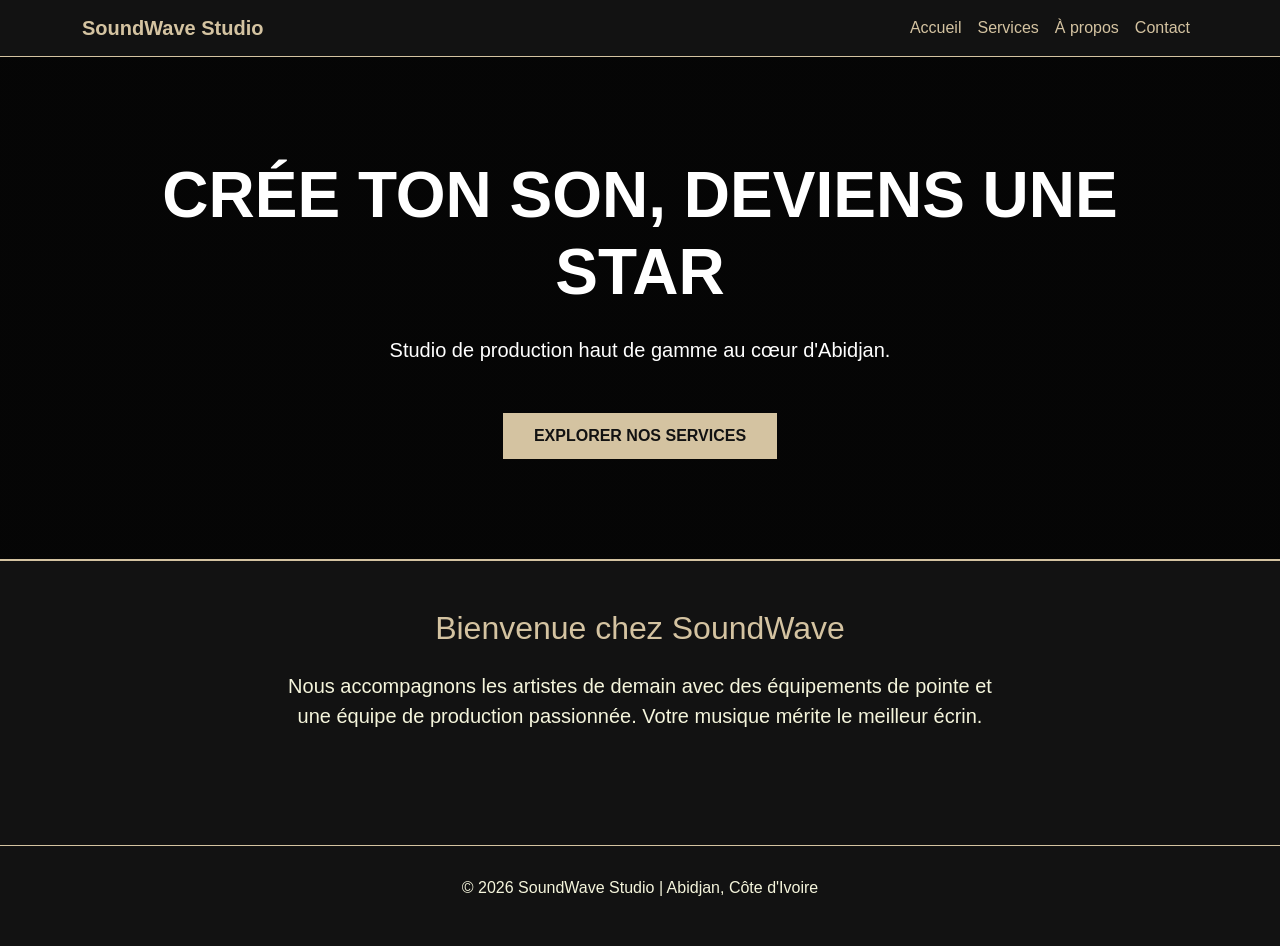
<file: index.html>
<!DOCTYPE html>
<html lang="fr">
<head>
    <meta charset="UTF-8">
    <meta name="viewport" content="width=device-width, initial-scale=1.0">
    <title>SoundWave Studio | Accueil</title>
    <link href="https://cdn.jsdelivr.net/npm/bootstrap@5.3.0/dist/css/bootstrap.min.css" rel="stylesheet">
    <link rel="stylesheet" href="style.css">
</head>
<body>

    <nav class="navbar navbar-expand-lg sticky-top">
        <div class="container">
            <a class="navbar-brand fw-bold" href="index.html text-uppercase">SoundWave Studio</a>
            <div class="navbar-nav ms-auto">
                <a class="nav-link active" href="index.html">Accueil</a>
                <a class="nav-link" href="services.html">Services</a>
                <a class="nav-link" href="apropos.html">À propos</a>
                <a class="nav-link" href="contact.html">Contact</a>
            </div>
        </div>
    </nav>

    <header class="hero text-center text-white">
        <div class="container">
            <h1 class="display-3 fw-bold mb-4">CRÉE TON SON, DEVIENS UNE STAR </h1>
            <p class="lead mb-5">Studio de production haut de gamme au cœur d'Abidjan.</p>
            <a href="services.html" class="btn btn-custom text-uppercase">Explorer nos services</a>
        </div>
    </header>

    <section class="py-5">
        <div class="container text-center">
            <div class="row justify-content-center">
                <div class="col-md-8">
                    <h2 class="mb-4" style="color: var(--beige);">Bienvenue chez SoundWave</h2>
                    <p class="fs-5">
                        Nous accompagnons les artistes de demain avec des équipements de pointe 
                        et une équipe de production passionnée. Votre musique mérite le meilleur écrin.
                    </p>
                </div>
            </div>
        </div>
    </section>

    <footer class="text-center">
        <p>© 2026 SoundWave Studio | Abidjan, Côte d'Ivoire</p>
    </footer>

    <script src="https://cdn.jsdelivr.net/npm/bootstrap@5.3.0/dist/js/bootstrap.bundle.min.js"></script>
</body>
</html>
</file>
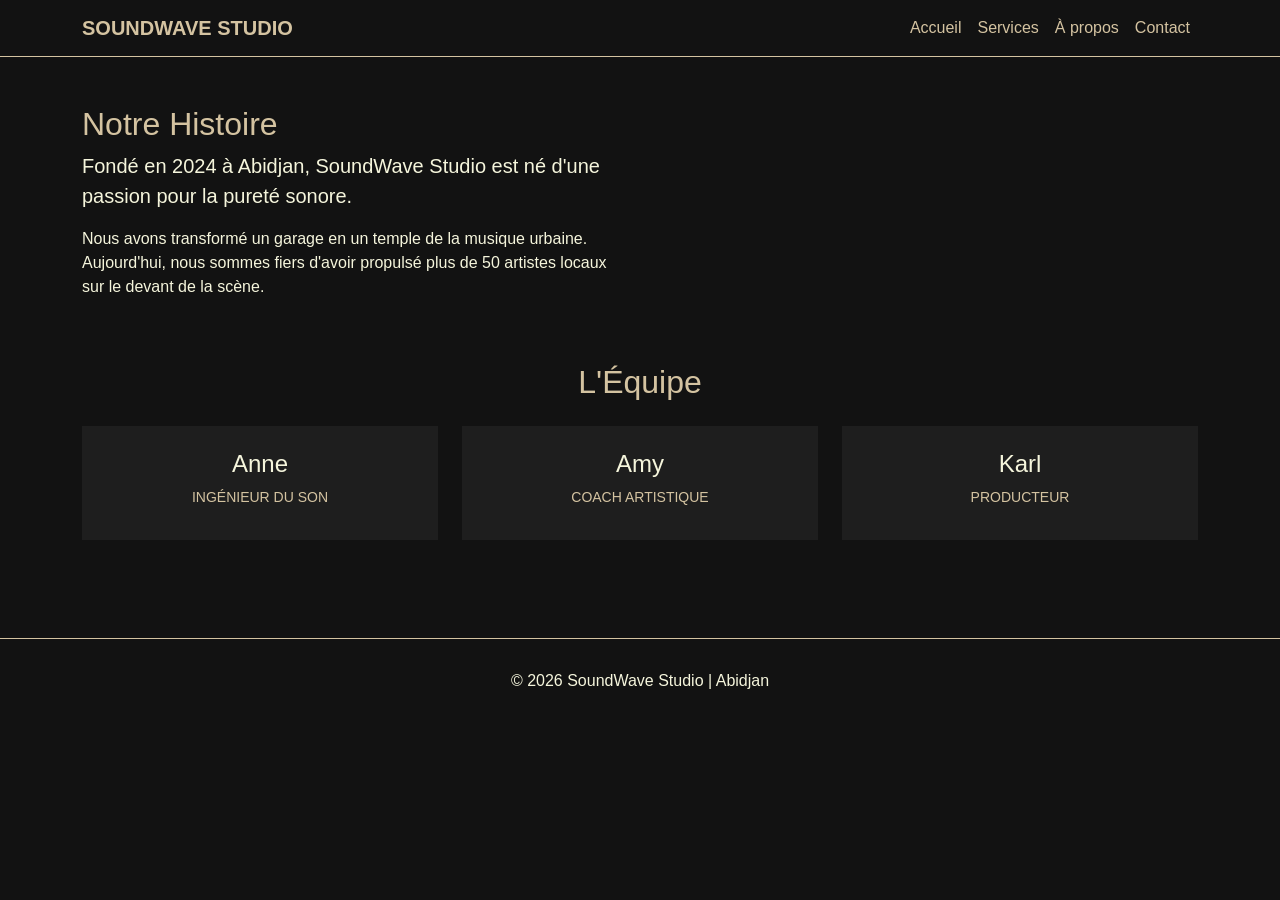
<file: apropos.html>
<!DOCTYPE html>
<html lang="fr">
<head>
    <meta charset="UTF-8">
    <meta name="viewport" content="width=device-width, initial-scale=1.0">
    <title>À Propos | SoundWave Studio</title>
    <link href="https://cdn.jsdelivr.net/npm/bootstrap@5.3.0/dist/css/bootstrap.min.css" rel="stylesheet">
    <link rel="stylesheet" href="style.css">
</head>
<body>

    <nav class="navbar navbar-expand-lg sticky-top">
        <div class="container">
            <a class="navbar-brand fw-bold" href="index.html">SOUNDWAVE STUDIO</a>
            <div class="navbar-nav ms-auto">
                <a class="nav-link" href="index.html">Accueil</a>
                <a class="nav-link" href="services.html">Services</a>
                <a class="nav-link active" href="apropos.html">À propos</a>
                <a class="nav-link" href="contact.html">Contact</a>
            </div>
        </div>
    </nav>

    <section class="container py-5">
        <div class="row align-items-center mb-5">
            <div class="col-md-6">
                <h2 style="color: var(--beige);">Notre Histoire</h2>
                <p class="lead">Fondé en 2024 à Abidjan, SoundWave Studio est né d'une passion pour la pureté sonore.</p>
                <p>Nous avons transformé un garage en un temple de la musique urbaine. Aujourd'hui, nous sommes fiers d'avoir propulsé plus de 50 artistes locaux sur le devant de la scène.</p>
            </div>
          
        </div>

        <h2 class="text-center mb-4" style="color: var(--beige);">L'Équipe</h2>
        <div class="row g-4">
            <div class="col-md-4">
                <div class="card p-3 text-center border-0">
                    <h4 class="mt-2">Anne</h4>
                    <p class="text-uppercase small" style="color: var(--beige);">Ingénieur du Son</p>
                </div>
            </div>
            <div class="col-md-4">
                <div class="card p-3 text-center border-0">
                    <h4 class="mt-2">Amy</h4>
                    <p class="text-uppercase small" style="color: var(--beige);">Coach Artistique</p>
                </div>
            </div>
            <div class="col-md-4">
                <div class="card p-3 text-center border-0">
                    <h4 class="mt-2">Karl</h4>
                    <p class="text-uppercase small" style="color: var(--beige);">Producteur</p>
                </div>
            </div>
        </div>
    </section>

    <footer class="text-center">
        <p>© 2026 SoundWave Studio | Abidjan</p>
    </footer>

</body>
</html>
</file>
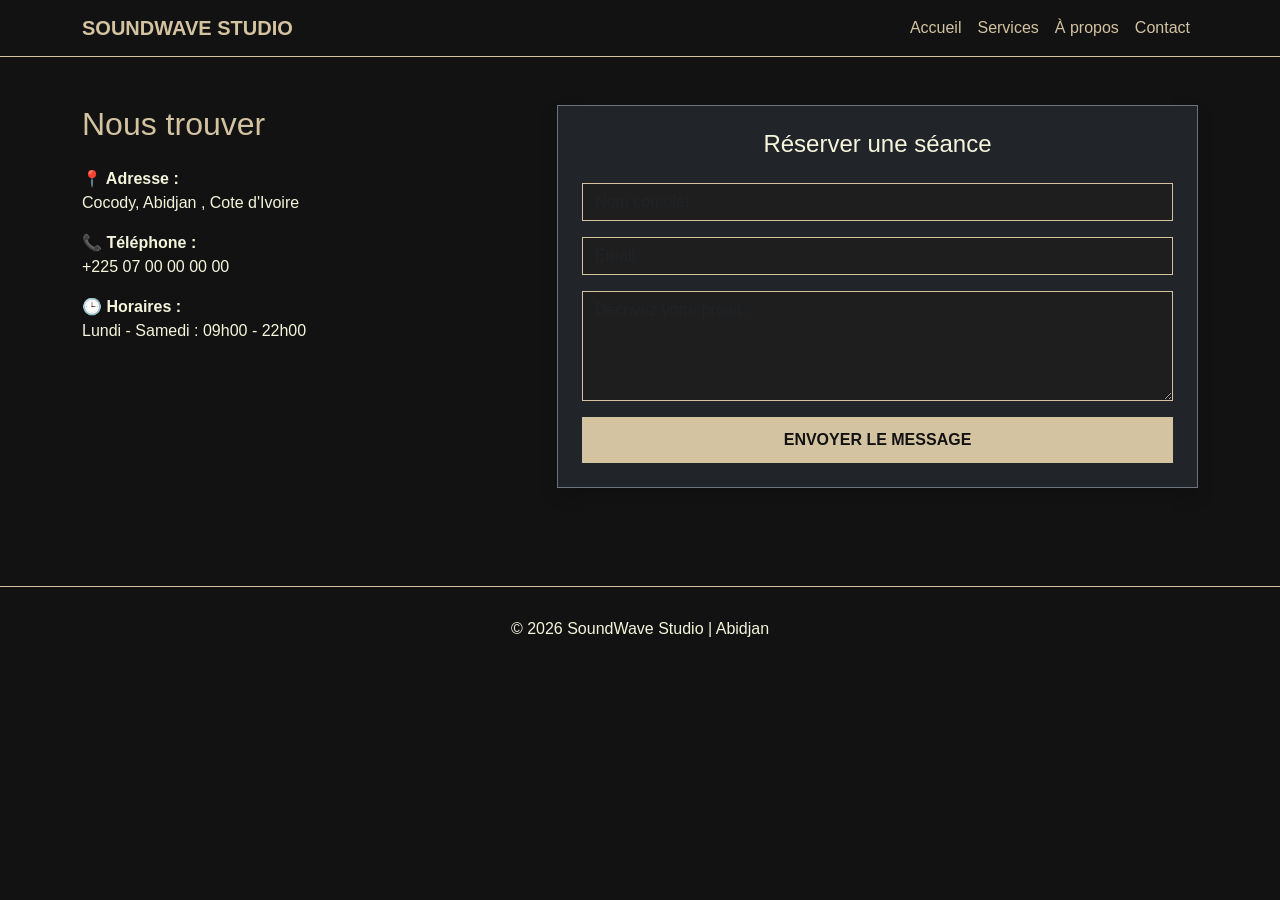
<file: contact.html>
<!DOCTYPE html>
<html lang="fr">
<head>
    <meta charset="UTF-8">
    <meta name="viewport" content="width=device-width, initial-scale=1.0">
    <title>Contact | SoundWave Studio</title>
    <link href="https://cdn.jsdelivr.net/npm/bootstrap@5.3.0/dist/css/bootstrap.min.css" rel="stylesheet">
    <link rel="stylesheet" href="style.css">
    <style>
        /* Style spécifique pour les inputs pour rester dans le thème noir/beige */
        .form-control {
            background-color: #1e1e1e;
            border: 1px solid var(--beige);
            color: white;
            border-radius: 0;
        }
        .form-control:focus {
            background-color: #252525;
            border-color: white;
            color: white;
            box-shadow: none;
        }
    </style>
</head>
<body>

    <nav class="navbar navbar-expand-lg sticky-top">
        <div class="container">
            <a class="navbar-brand fw-bold" href="index.html">SOUNDWAVE STUDIO</a>
            <div class="navbar-nav ms-auto">
                <a class="nav-link" href="index.html">Accueil</a>
                <a class="nav-link" href="services.html">Services</a>
                <a class="nav-link" href="apropos.html">À propos</a>
                <a class="nav-link active" href="contact.html">Contact</a>
            </div>
        </div>
    </nav>

    <section class="container py-5">
        <div class="row">
            <div class="col-md-5 mb-5">
                <h2 class="mb-4" style="color: var(--beige);">Nous trouver</h2>
                <div class="mb-3">
                    <strong>📍 Adresse :</strong><br>
                    Cocody, Abidjan , Cote d'Ivoire
                </div>
                <div class="mb-3">
                    <strong>📞 Téléphone :</strong><br>
                    +225 07 00 00 00 00
                </div>
                <div class="mb-3">
                    <strong>🕒 Horaires :</strong><br>
                    Lundi - Samedi : 09h00 - 22h00
                </div>
            </div>

            <div class="col-md-7">
                <div class="p-4 bg-dark border border-secondary shadow">
                    <h2 class="h4 mb-4 text-center">Réserver une séance</h2>
                    <form>
                        <div class="mb-3">
                            <input type="text" class="form-control" placeholder="Nom complet" required>
                        </div>
                        <div class="mb-3">
                            <input type="email" class="form-control" placeholder="Email" required>
                        </div>
                        <div class="mb-3">
                            <textarea class="form-control" rows="4" placeholder="Décrivez votre projet..."></textarea>
                        </div>
                        <button type="submit" class="btn btn-custom w-100 text-uppercase">Envoyer le message</button>
                    </form>
                </div>
            </div>
        </div>
    </section>

    <footer class="text-center">
        <p>© 2026 SoundWave Studio | Abidjan</p>
    </footer>

</body>
</html>
</file>
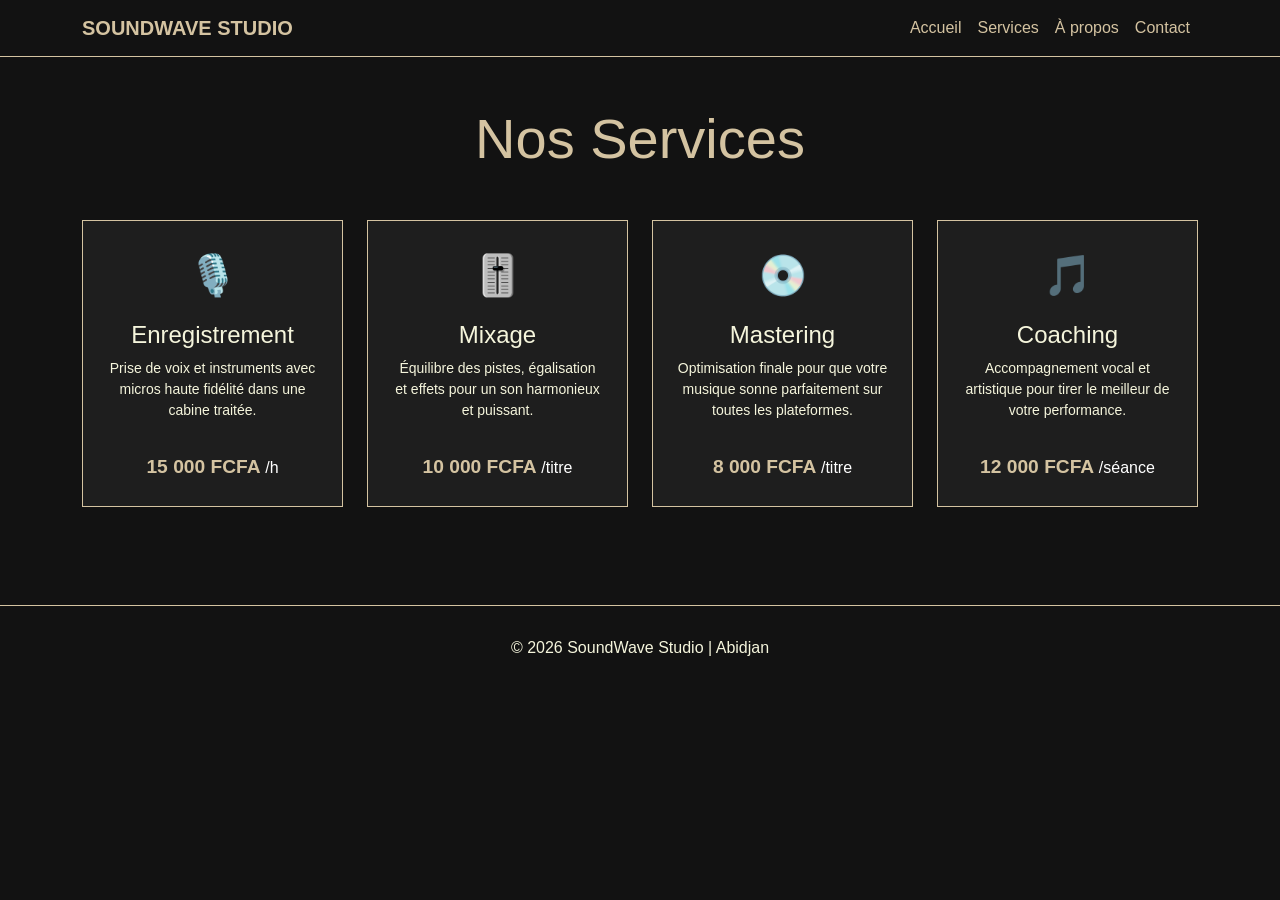
<file: services.html>
<!DOCTYPE html>
<html lang="fr">
<head>
    <meta charset="UTF-8">
    <meta name="viewport" content="width=device-width, initial-scale=1.0">
    <title>Services | SoundWave Studio</title>
    <link href="https://cdn.jsdelivr.net/npm/bootstrap@5.3.0/dist/css/bootstrap.min.css" rel="stylesheet">
    <link rel="stylesheet" href="style.css">
</head>
<body>

    <nav class="navbar navbar-expand-lg sticky-top">
        <div class="container">
            <a class="navbar-brand fw-bold" href="index.html">SOUNDWAVE STUDIO</a>
            <div class="navbar-nav ms-auto">
                <a class="nav-link" href="index.html">Accueil</a>
                <a class="nav-link active" href="services.html">Services</a>
                <a class="nav-link" href="apropos.html">À propos</a>
                <a class="nav-link" href="contact.html">Contact</a>
            </div>
        </div>
    </nav>

    <section class="container py-5">
        <h2 class="text-center mb-5 display-4" style="color: var(--beige);">Nos Services</h2>
        
        <div class="row g-4">
            <div class="col-md-6 col-lg-3">
                <div class="card h-100 p-4 text-center">
                    <div class="fs-1 mb-3">🎙️</div>
                    <h3 class="h4">Enregistrement</h3>
                    <p class="small flex-grow-1">Prise de voix et instruments avec micros haute fidélité dans une cabine traitée.</p>
                    <div class="price-tag mt-3">15 000 FCFA <span class="fs-6 text-white fw-normal">/h</span></div>
                </div>
            </div>

            <div class="col-md-6 col-lg-3">
                <div class="card h-100 p-4 text-center">
                    <div class="fs-1 mb-3">🎚️</div>
                    <h3 class="h4">Mixage</h3>
                    <p class="small flex-grow-1">Équilibre des pistes, égalisation et effets pour un son harmonieux et puissant.</p>
                    <div class="price-tag mt-3">10 000 FCFA <span class="fs-6 text-white fw-normal">/titre</span></div>
                </div>
            </div>

            <div class="col-md-6 col-lg-3">
                <div class="card h-100 p-4 text-center">
                    <div class="fs-1 mb-3">💿</div>
                    <h3 class="h4">Mastering</h3>
                    <p class="small flex-grow-1">Optimisation finale pour que votre musique sonne parfaitement sur toutes les plateformes.</p>
                    <div class="price-tag mt-3">8 000 FCFA <span class="fs-6 text-white fw-normal">/titre</span></div>
                </div>
            </div>

            <div class="col-md-6 col-lg-3">
                <div class="card h-100 p-4 text-center">
                    <div class="fs-1 mb-3">🎵</div>
                    <h3 class="h4">Coaching</h3>
                    <p class="small flex-grow-1">Accompagnement vocal et artistique pour tirer le meilleur de votre performance.</p>
                    <div class="price-tag mt-3">12 000 FCFA <span class="fs-6 text-white fw-normal">/séance</span></div>
                </div>
            </div>
        </div>
    </section>

    <footer class="text-center">
        <p>© 2026 SoundWave Studio | Abidjan</p>
    </footer>

</body>
</html>
</file>
<file: style.css>
/* Variables pour faciliter les changements */
:root {
    --dark: #121212;
    --beige: #d4c3a1; /* Beige élégant */
    --light-beige: #f5f5dc;
    --white: #ffffff;
}

body {
    background-color: var(--dark);
    color: var(--light-beige);
    font-family: 'Segoe UI', Tahoma, Geneva, Verdana, sans-serif;
}

/* NAVBAR Custom */
.navbar {
    background-color: var(--dark) !important;
    border-bottom: 1px solid var(--beige);
}

.navbar-brand, .nav-link {
    color: var(--beige) !important;
}

.nav-link:hover {
    color: var(--white) !important;
}

/* HERO SECTION */
.hero {
    padding: 100px 0;
    background: linear-gradient(rgba(0,0,0,0.7), rgba(0,0,0,0.7)), url('https://images.unsplash.com/photo-1598488035139-bdbb2231ce04?q=80&w=2070') no-repeat center center/cover;
    border-bottom: 2px solid var(--beige);
}

.btn-custom {
    background-color: var(--beige);
    color: var(--dark);
    font-weight: bold;
    border-radius: 0; /* Look plus moderne/archi */
    padding: 10px 30px;
    transition: 0.3s;
}

.btn-custom:hover {
    background-color: var(--white);
    color: var(--dark);
}

/* CARDS */
.card {
    background-color: #1e1e1e;
    border: 1px solid var(--beige);
    color: var(--light-beige);
    border-radius: 0;
    transition: transform 0.3s;
}

.card:hover {
    transform: translateY(-5px);
}

.price-tag {
    color: var(--beige);
    font-weight: bold;
    font-size: 1.2rem;
}

/* FOOTER */
footer {
    border-top: 1px solid var(--beige);
    padding: 30px 0;
    margin-top: 50px;
}
/* Optimisation responsive finie */
</file>
